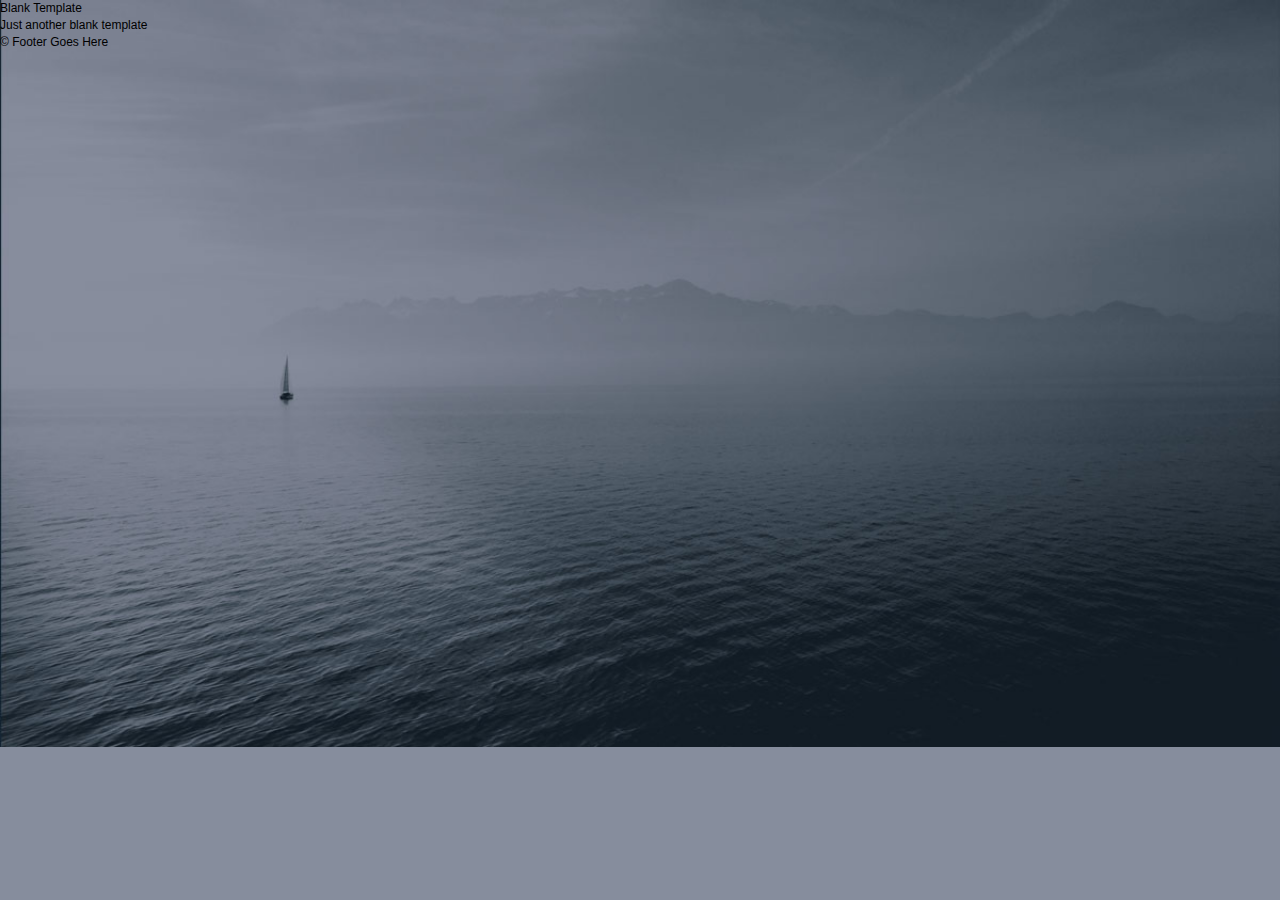
<file: homework/relaxr/index.html>
<!DOCTYPE html>
<html lang="en">
	<head>
    	<meta charset="utf-8">
    	<meta name="description" content="Your description goes here">
    	<meta name="keywords" content="one, two, three">

		<title>Blank Template</title>

		<!-- external CSS link -->
		<link rel="stylesheet" href="css/reset.css">
		<link rel="stylesheet" href="css/style.css">

	</head>
	<body>
		<div id="container">
			<header>
				<h1>Blank Template</h1>
				<h2>Just another blank template</h2>
			</header>
			<footer>
				&copy; Footer Goes Here
			</footer>
		</div><!-- #container -->
	</body>
</html>
</file>
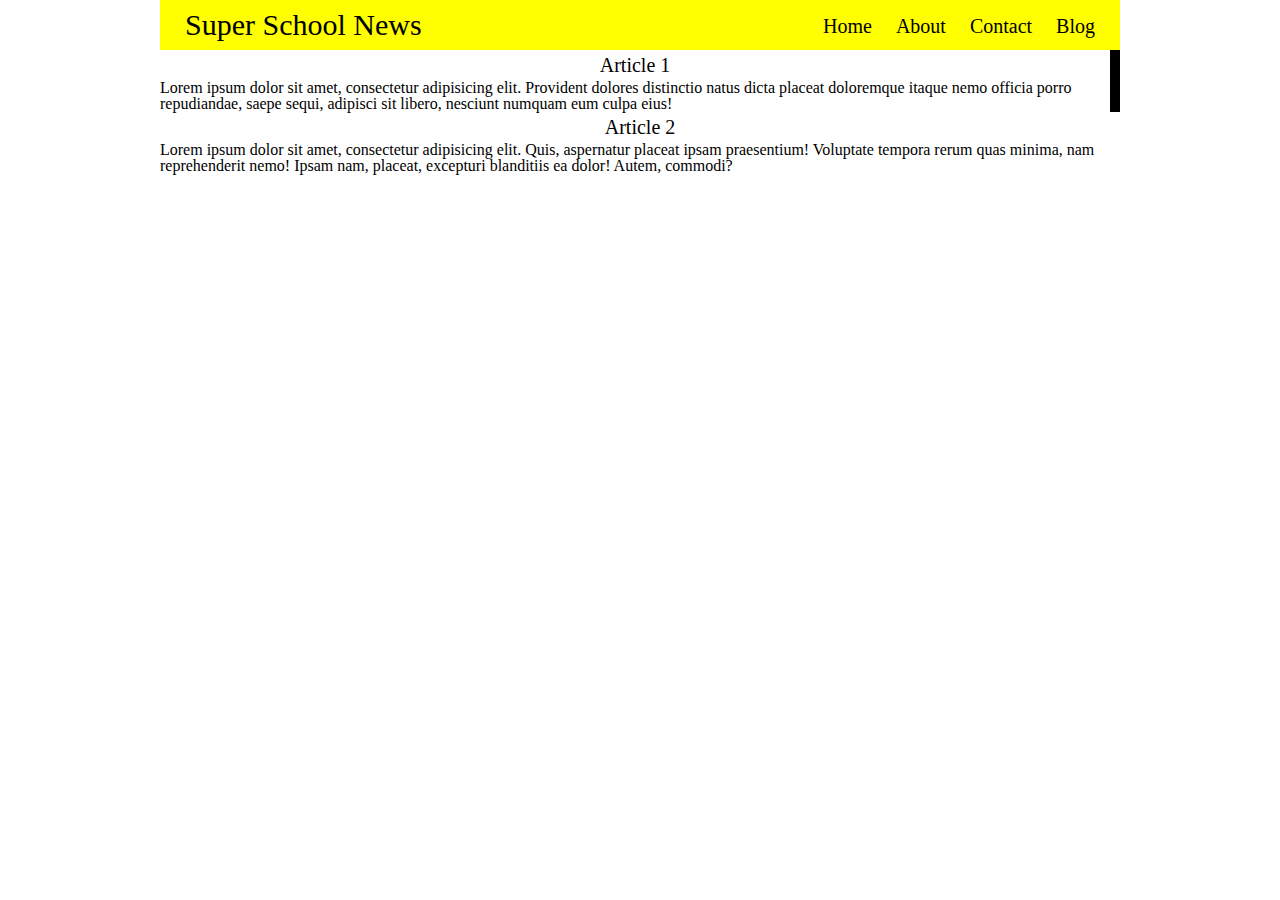
<file: homework/super-school-news/index.html>
<!DOCTYPE html>
<html>
<head>
	<title>Super School News</title>
	<link rel="stylesheet" href="reset.css">
	<link rel="stylesheet" href="style.css">
</head>
<body>
	<div class="container">
		<header>
			<h1>Super School News</h1>
			<nav>
				<a href="">Home</a>
				<a href="">About</a>
				<a href="">Contact</a>
				<a href="">Blog</a>
			</nav>
		</header>

		<section>
			<article>
				<h1>Article 1</h1>
				Lorem ipsum dolor sit amet, consectetur adipisicing elit. Provident dolores distinctio natus dicta placeat doloremque itaque nemo officia porro repudiandae, saepe sequi, adipisci sit libero, nesciunt numquam eum culpa eius!
			</article>
			<article>
				<h1>Article 2</h1>
				Lorem ipsum dolor sit amet, consectetur adipisicing elit. Quis, aspernatur placeat ipsam praesentium! Voluptate tempora rerum quas minima, nam reprehenderit nemo! Ipsam nam, placeat, excepturi blanditiis ea dolor! Autem, commodi?
			</article>
		</section>
	</div>
</body>
</html>
</file>
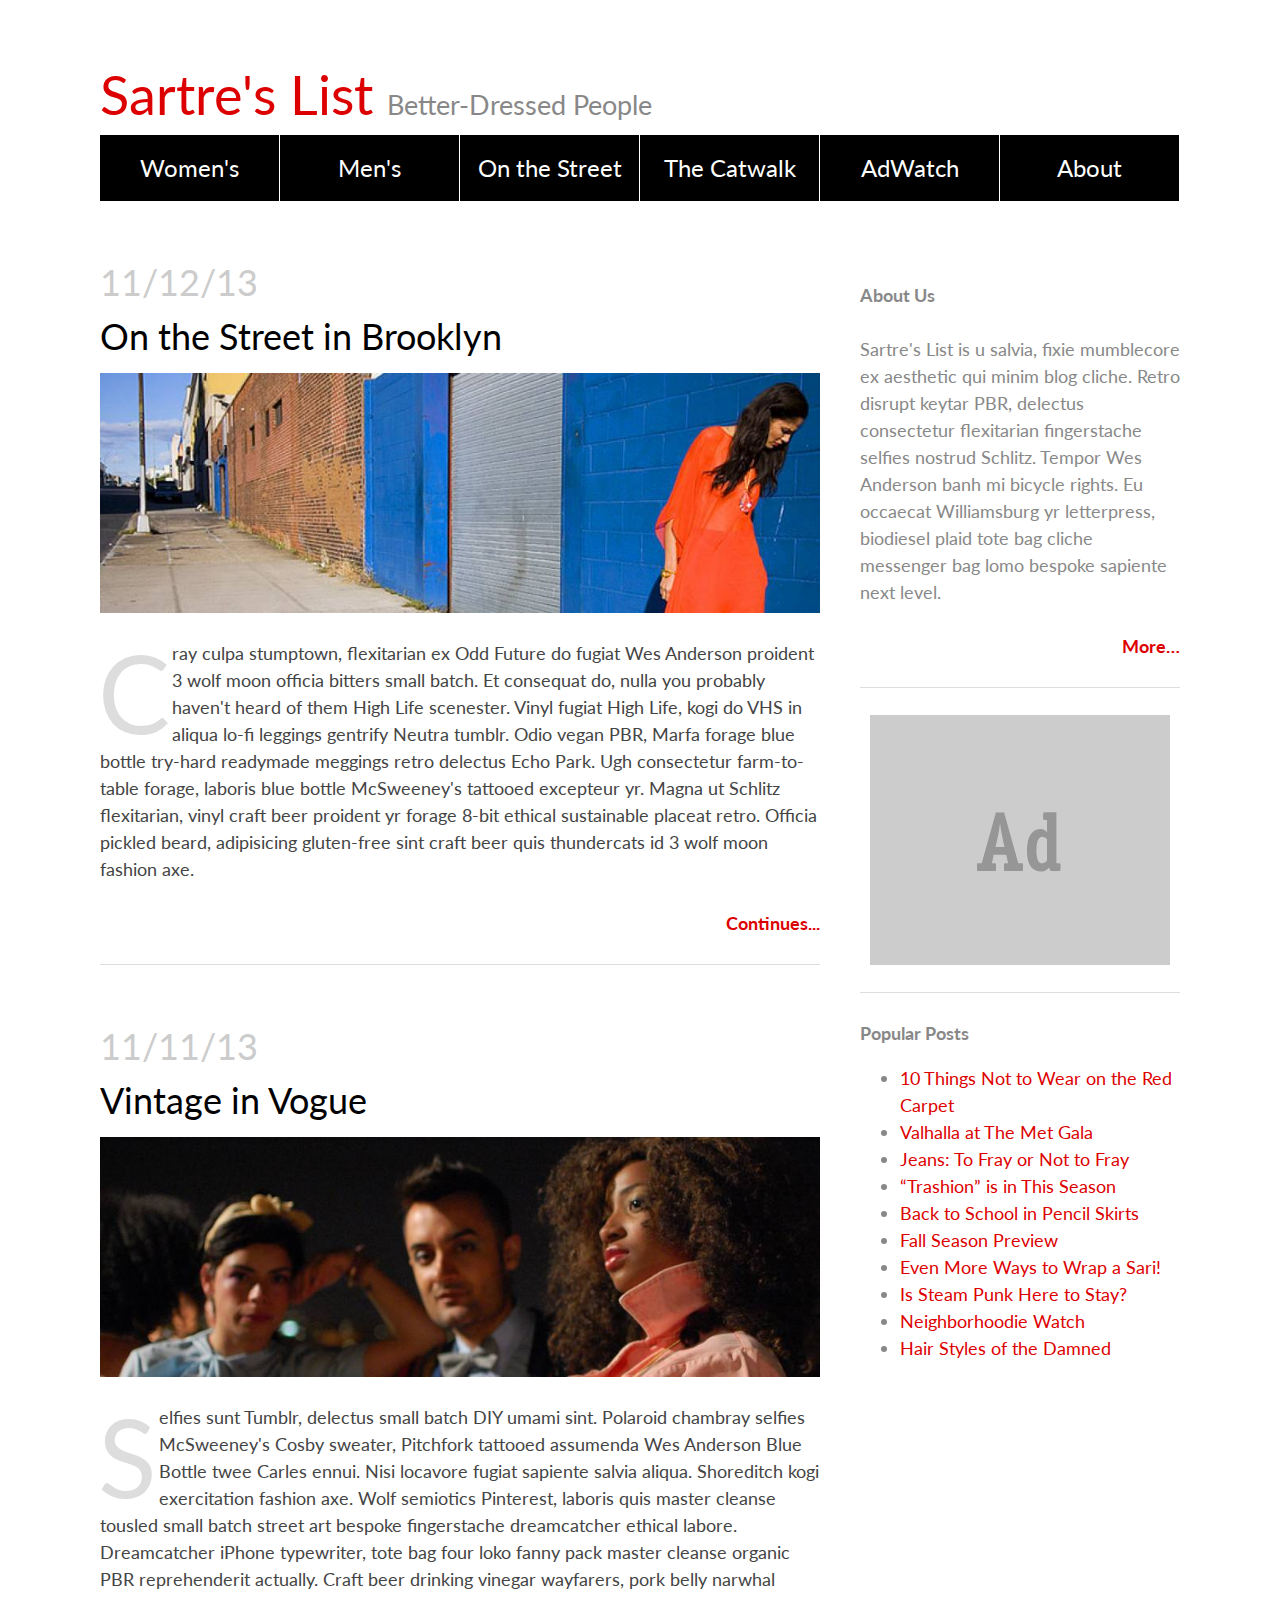
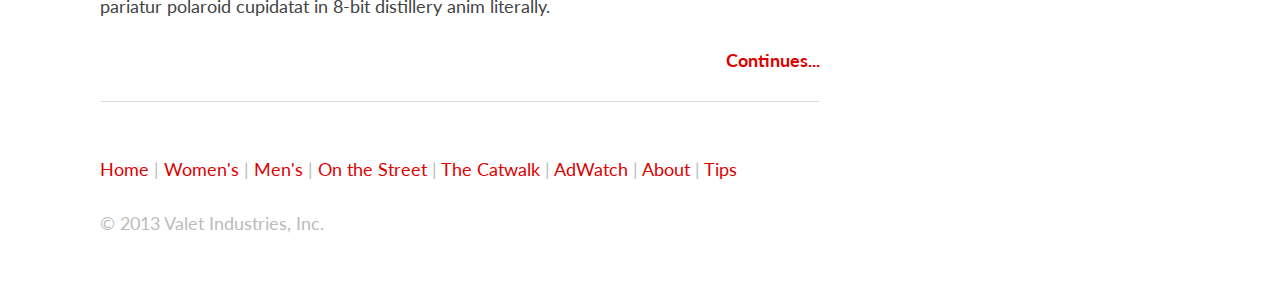
<file: homework/class07/fashion-blog-solution/index.html>
<!DOCTYPE html>
<html>
	<head>
		<title>Sartre's List</title>

		<link href='http://fonts.googleapis.com/css?family=Lato:300,700,300italic,700italic' rel='stylesheet' type='text/css'>
		<link rel="stylesheet" type="text/css" href="css/normalize.css">
		<link rel="stylesheet" type="text/css" href="css/main.css">
	</head>
	<body>
		<div id="wrapper">
			<div id="header">
				<h1><a href="index.html">Sartre's List</a></h1>

				<h2>Better-Dressed People</h2>

				<div id="nav">
					<a href="#">Women's</a>
					<a href="#">Men's</a>
					<a href="#">On the Street</a>
					<a href="#">The Catwalk</a>
					<a href="#">AdWatch</a>
					<a href="#">About</a>
				</div>
			</div>

			<div id="main">
				<div class="article">
					<h3>11/12/13</h3>

					<h2><a href="#">On the Street in Brooklyn</a></h2>

					<img src="img/fashion_photo.jpg">

					<p>Cray culpa stumptown, flexitarian ex Odd Future do fugiat Wes Anderson proident 3 wolf moon officia bitters small batch. Et consequat do, nulla you probably haven't heard of them High Life scenester. Vinyl fugiat High Life, kogi do VHS in aliqua lo-fi leggings gentrify Neutra tumblr. Odio vegan PBR, Marfa forage blue bottle try-hard readymade meggings retro delectus Echo Park. Ugh consectetur farm-to-table forage, laboris blue bottle McSweeney's tattooed excepteur yr. Magna ut Schlitz flexitarian, vinyl craft beer proident yr forage 8-bit ethical sustainable placeat retro. Officia pickled beard, adipisicing gluten-free sint craft beer quis thundercats id 3 wolf moon fashion axe.</p>

					<p class="more"><a href="#">Continues...</a></p>
				</div>

				<div class="article">
					<h3>11/11/13</h3>

					<h2><a href="#">Vintage in Vogue</a></h2>

					<img src="img/fashion_photo2.jpg">

					<p>Selfies sunt Tumblr, delectus small batch DIY umami sint. Polaroid chambray selfies McSweeney's Cosby sweater, Pitchfork tattooed assumenda Wes Anderson Blue Bottle twee Carles ennui. Nisi locavore fugiat sapiente salvia aliqua. Shoreditch kogi exercitation fashion axe. Wolf semiotics Pinterest, laboris quis master cleanse tousled small batch street art bespoke fingerstache dreamcatcher ethical labore. Dreamcatcher iPhone typewriter, tote bag four loko fanny pack master cleanse organic PBR reprehenderit actually. Craft beer drinking vinegar wayfarers, pork belly narwhal pariatur polaroid cupidatat in 8-bit distillery anim literally.</p>

					<p class="more"><a href="#">Continues...</a></p>
				</div>
			</div>

			<div id="sidebar">
				<div class="module">
					<h4>About Us</h4>

					<p>Sartre's List is u salvia, fixie mumblecore ex aesthetic qui minim blog cliche. Retro disrupt keytar PBR, delectus consectetur flexitarian fingerstache selfies nostrud Schlitz. Tempor Wes Anderson banh mi bicycle rights. Eu occaecat Williamsburg yr letterpress, biodiesel plaid tote bag cliche messenger bag lomo bespoke sapiente next level.</p>

					<p class="more"><a href="#">More&hellip;</a></p>
				</div>

				<div class="module ad">
					<img src="img/ad.gif" alt="ad stuff">
				</div>

				<div class="module">
					<h4>Popular Posts</h4>

					<ul>
						<li><a href="#">10 Things Not to Wear on the Red Carpet</a></li>
						<li><a href="#">Valhalla at The Met Gala</a></li>
						<li><a href="#">Jeans: To Fray or Not to Fray</a></li>
						<li><a href="#">“Trashion” is in This Season</a></li>
						<li><a href="#">Back to School in Pencil Skirts</a></li>
						<li><a href="#">Fall Season Preview</a></li>
						<li><a href="#">Even More Ways to Wrap a Sari!</a></li>
						<li><a href="#">Is Steam Punk Here to Stay?</a></li>
						<li><a href="#">Neighborhoodie Watch</a></li>
						<li><a href="#">Hair Styles of the Damned</a></li>
					</ul>
				</div>
			</div>

			<div id="footer">
				<div class="nav">
					<a href="index.html">Home</a> | <a href="#">Women's</a> | <a href="#">Men's</a> | <a href="#">On the Street</a> | <a href="#">The Catwalk</a> | <a href="#">AdWatch</a> | <a href="#">About</a> | <a href="#">Tips</a>
				</div>
				
				<p>&copy; 2013 Valet Industries, Inc.</p>
			</div>
		</div>
	</body>
</html>
</file>
<file: homework/relaxr/css/style.css>
/*
Project Name: Blank Template
Client: Your Client
Author: Your Name
Developer @GA in NYC
*/


/******************************************
/* SETUP
/*******************************************/

/* Box Model Hack */
* {
     -moz-box-sizing: border-box; /* Firexfox */
     -webkit-box-sizing: border-box; /* Safari/Chrome/iOS/Android */
     box-sizing: border-box; /* IE */
}

/* Clear fix hack */
.clearfix:after {
     content: ".";
     display: block;
     clear: both;
     visibility: hidden;
     line-height: 0;
     height: 0;
}

.clear {
  clear: both;
}

.alignright {
  float: right;
  padding: 0 0 10px 10px; /* note the padding around a right floated image */
}

.alignleft {
  float: left;
  padding: 0 10px 10px 0; /* note the padding around a left floated image */
}

/******************************************
/* BASE STYLES
/*******************************************/

body {
     color: #000;
     font-size: 12px;
     line-height: 1.4;
     font-family: Helvetica, Arial, sans-serif;
     background: url(../images/header_bg.jpg) no-repeat center top rgb(134,141,157);
      background-size: cover;
}


/******************************************
/* LAYOUT
/*******************************************/

/* Center the container */
#container {
  width: 100%;
  margin: auto;
  height: 500px;

}

header {

}

footer {

}

/******************************************
/* ADDITIONAL STYLES
/*******************************************/
</file>
<file: homework/super-school-news/style.css>
.container {
	width: 960px;
	margin: 0 auto;
}

header {
	background-color: yellow;
	overflow: hidden;
	padding: 10px 25px;
}

header h1 {
	float: left;
	font-size: 30px;
}

header nav {
	margin-top: 6px;
	float: right;
}

header nav a {
	color: black;
	text-decoration: none;
	font-size: 20px;
	margin-left: 20px;
}

section {
	background-color: black;
}

article {
	background-color: white;
}

/* targets the 1st article; nth-child(2) would target the 2nd article*/
article:nth-child(1) {
	margin-right: 10px;
}

article h1 {
	font-size: 20px;
	text-align: center;
	padding: 5px 0;
}
</file>
<file: homework/class07/fashion-blog-solution/css/main.css>
body {
	font-family: 'Lato', sans-serif;
	font-size: 18px;
	line-height: 1.5;
	background: #fff;
	color: #444;
}

#wrapper {
	width: 1080px;
	margin: 0 auto;
	padding: 54px;
}

#main {
	float: left;
	width: 720px;
}

#sidebar {
	float: right;
	width: 320px;
	margin-top: 54px;
	color: #888;
}

#footer {
	clear: both;
	color: #bbb;
}

a {
	color: #d00;
	text-decoration: none;
}

a:hover {
	color: #a00;
}

h1, h2, h3, h4, h5, h6 {
	margin: 0;
	padding: 0;
}

h1 {
	font-size: 54px;
	font-weight: normal;
}

h2 {
	font-size: 36px;
	font-weight: normal;
	color: black;
	margin: 0;
	padding: 0;
}

h2 a {
	color: inherit;
}

h2 a:hover {
	color: #d00;
}

h3 {
	font-size: 36px;
	font-weight: normal;
	color: #cccccc;
	margin: 0;
	padding: 0;
}

p {
	margin: 27px 0 0;
	padding: 0;
}
p.more {
	font-weight: bold;
	text-align: right;
}

img {
	display: block;
	margin: 10px 0;
	max-width: 100%;
}


#header h1 {
	display: inline;
	margin-right: 9px;
}
#header h2 {
	display: inline;
	font-size: 27px;
	margin-bottom: 9px;
	color: #888;
}

#header #nav {
	margin: 0;
	padding: 0;
}
#header #nav a {
	float: left;
	width: 179px;
	margin: 0;
	padding: 0;
	display: block;
	font-size: 24px;
	color: white;
	background: black;
	margin-right: 1px;
	padding: 15px 0;
	text-align: center;
}
#header #nav a:hover {
	color: white;
	background: #900;
}

.article {
	border-bottom: 1px solid #DDD;
	margin: 54px 0;
	padding-bottom: 27px;
}
.article p:first-of-type:first-letter {
	float: left;
	font-size: 108px;
	line-height: 1;
	color: #ddd;
	margin: -2px 2px 0 -2px;
}

.module {
	border-bottom: 1px solid #ddd;
	padding: 27px 0;
}
.module:last-of-type {
	border: none;
}

.ad img {
	margin: auto;
}
</file>
